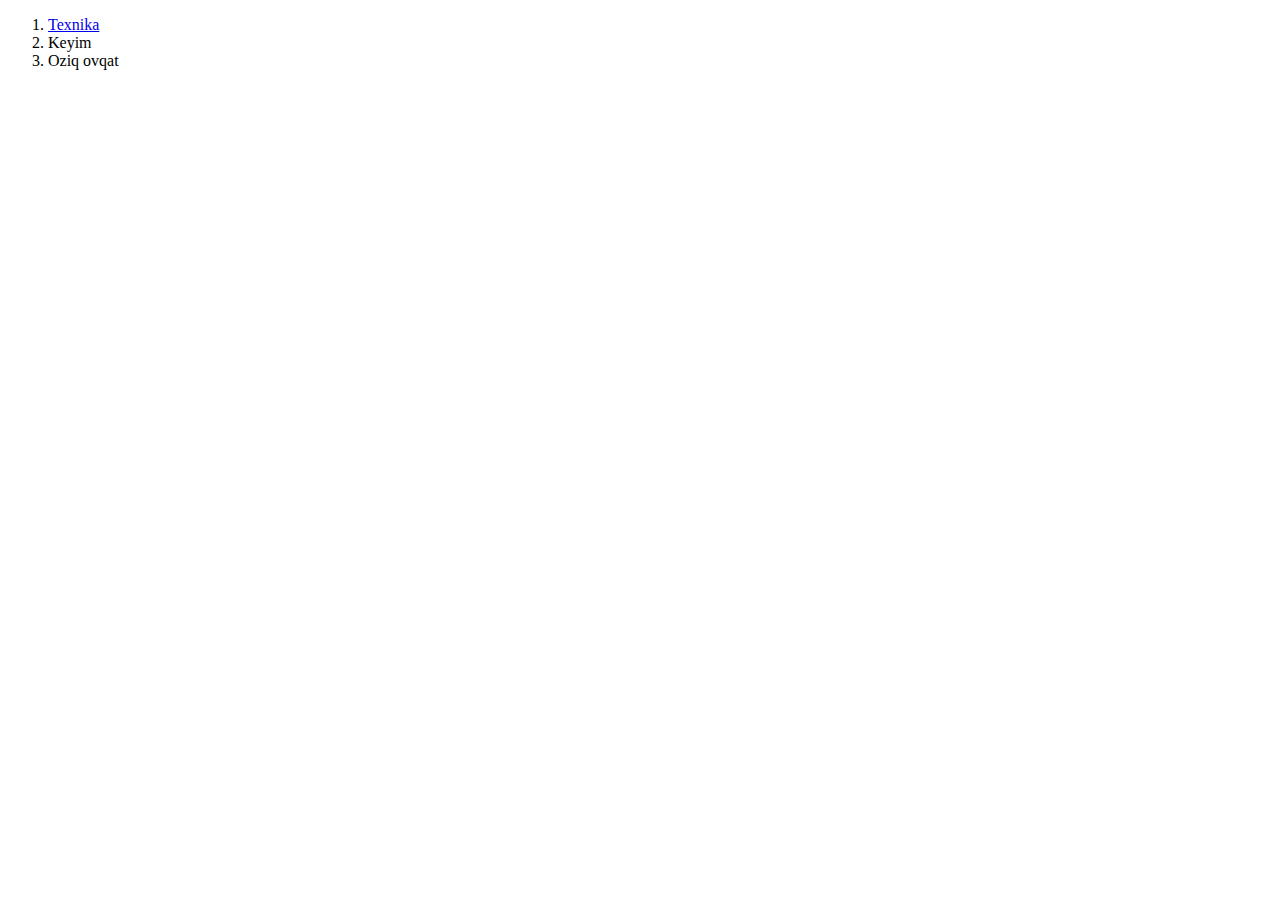
<file: index.html>
<!DOCTYPE html>
<html lang="en">
<head>
    <meta charset="UTF-8">
    <title>Dars_1</title>
    <link rel="canonical" href="texnika.html">

</head>
<body>

<!--<h1>Salom 1</h1>-->
<!--<h2>Salom 2</h2>-->
<!--<h3>Salom 3</h3>-->
<!--<h4>Salom 4</h4>-->
<!--<h5>Salom 5</h5>-->
<!--<h6>Salom 6</h6>-->
<!--<p>Lorem ipsum dolor sit amet, <i>Python</i> <b>HTML</b> elit. Beatae consectetur, earum eveniet impedit iure quae quo-->
<!--    suscipit tempora totam voluptates.</p>-->


<ol>
    <li><a href="texnika.html">Texnika</a></li>
    <li>Keyim</li>
    <li>Oziq ovqat</li>
</ol>





<!--html5, css3, bootstrap 4, js,-->

<!--vue js, vue js bootstrap, Sass-->

</body>
</html>
</file>
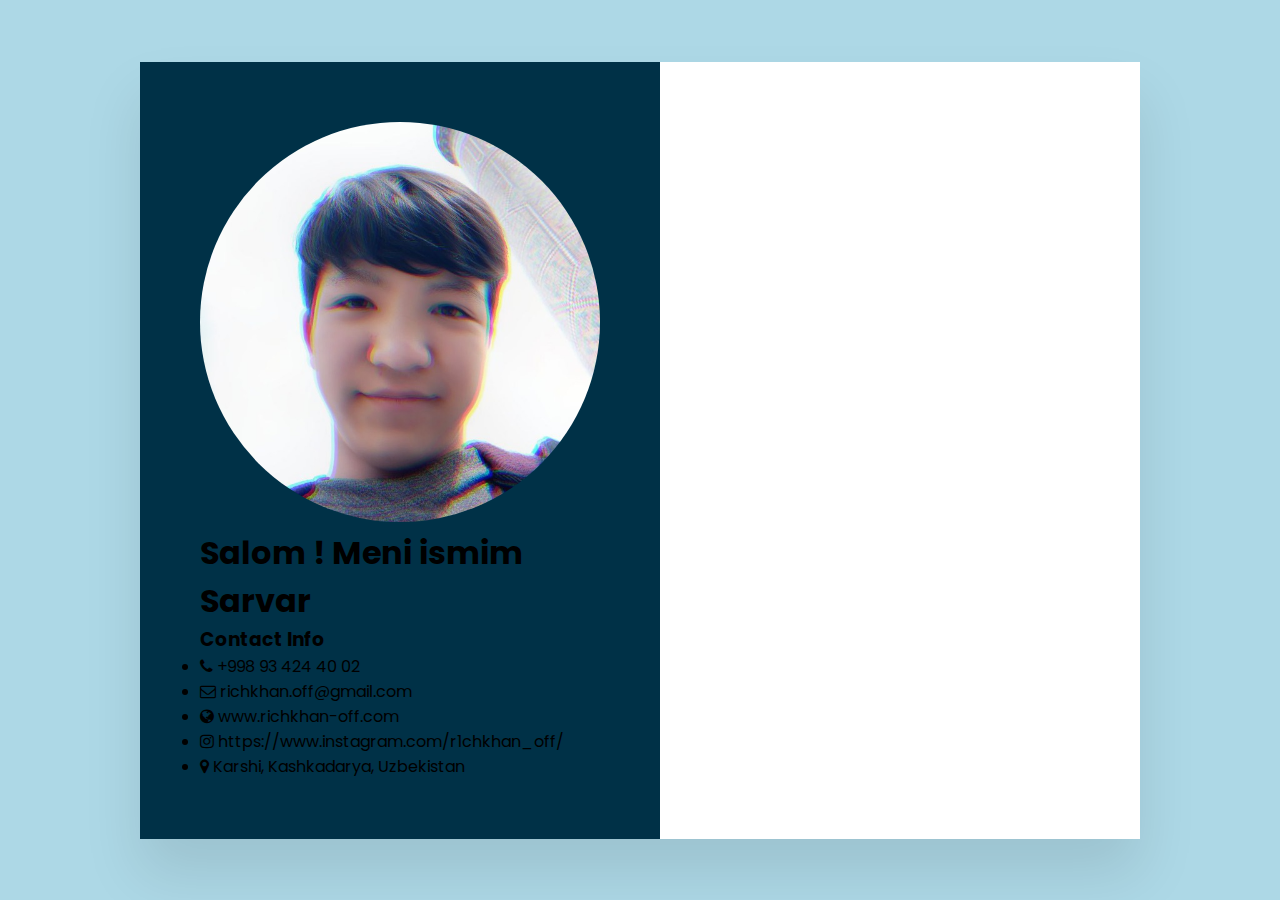
<file: about_me.html>
<!DOCTYPE html>
<html lang="en">
<head>
    <meta name="viewport" content="width=device-width, initial-scale=1.0">
    <title>About me</title>
    <link rel="stylesheet" href="https://cdn.jsdelivr.net/npm/bootstrap@4.6.1/dist/css/bootstrap.min.css"
          integrity="sha384-zCbKRCUGaJDkqS1kPbPd7TveP5iyJE0EjAuZQTgFLD2ylzuqKfdKlfG/eSrtxUkn" crossorigin="anonymous">
    <link rel="stylesheet" type="text/css" href="style_2.css">
    <link rel="stylesheet" href="https://cdnjs.cloudflare.com/ajax/libs/font-awesome/4.7.0/css/font-awesome.css" integrity="sha512-5A8nwdMOWrSz20fDsjczgUidUBR8liPYU+WymTZP1lmY9G6Oc7HlZv156XqnsgNUzTyMefFTcsFH/tnJE/+xBg==" crossorigin="anonymous" referrerpolicy="no-referrer" />

</head>
<body>
  <div class="container">
     <div class="Left_Side">
         <div class="ProfileText">
             <div class="imgBx">
                 <img src="Profile.jpg" class="rasm" alt="">
             </div>

             <h1>
                 <span></span>
                 <div class="text-1">Salom ! Meni ismim</div>
                 <div class="text-2">Sarvar</div>
                 <div class="message">
<!--                     <div class="word1">CSS</div>-->
<!--                     <div class="word2">HTML</div>-->
<!--                     <div class="word3">PYTHON</div>-->
                 </div>
             </h1>







         </div>

         <div class="contact Info">
             <h3 class="title">Contact Info</h3>
             <ul>
                 <li>
                     <span class="icon"><i class="fa fa-phone" aria-hidden="true"></i></span>
                     <span class="text">+998 93 424 40 02</span>
                 </li>
                 <li>
                     <span class="icon"><i class="fa fa-envelope-o" aria-hidden="true"></i></span>
                     <span class="text">richkhan.off@gmail.com</span>
                 </li>
                 <li>
                     <span class="icon"><i class="fa fa-globe" aria-hidden="true"></i></span>
                     <span class="text">www.richkhan-off.com</span>
                 </li>
                 <li>
                     <span class="icon"><i class="fa fa-instagram" aria-hidden="true"></i></span>
                     <span class="text">https://www.instagram.com/r1chkhan_off/</span>
                 </li>
                 <li>
                     <span class="icon"><i class="fa fa-map-marker" aria-hidden="true"></i></span>
                     <span class="text">Karshi, Kashkadarya, Uzbekistan</span>
                 </li>

             </ul>
     </div>

     <div class="Right_Side"></div>
  </div>
</body>
</html>
</file>
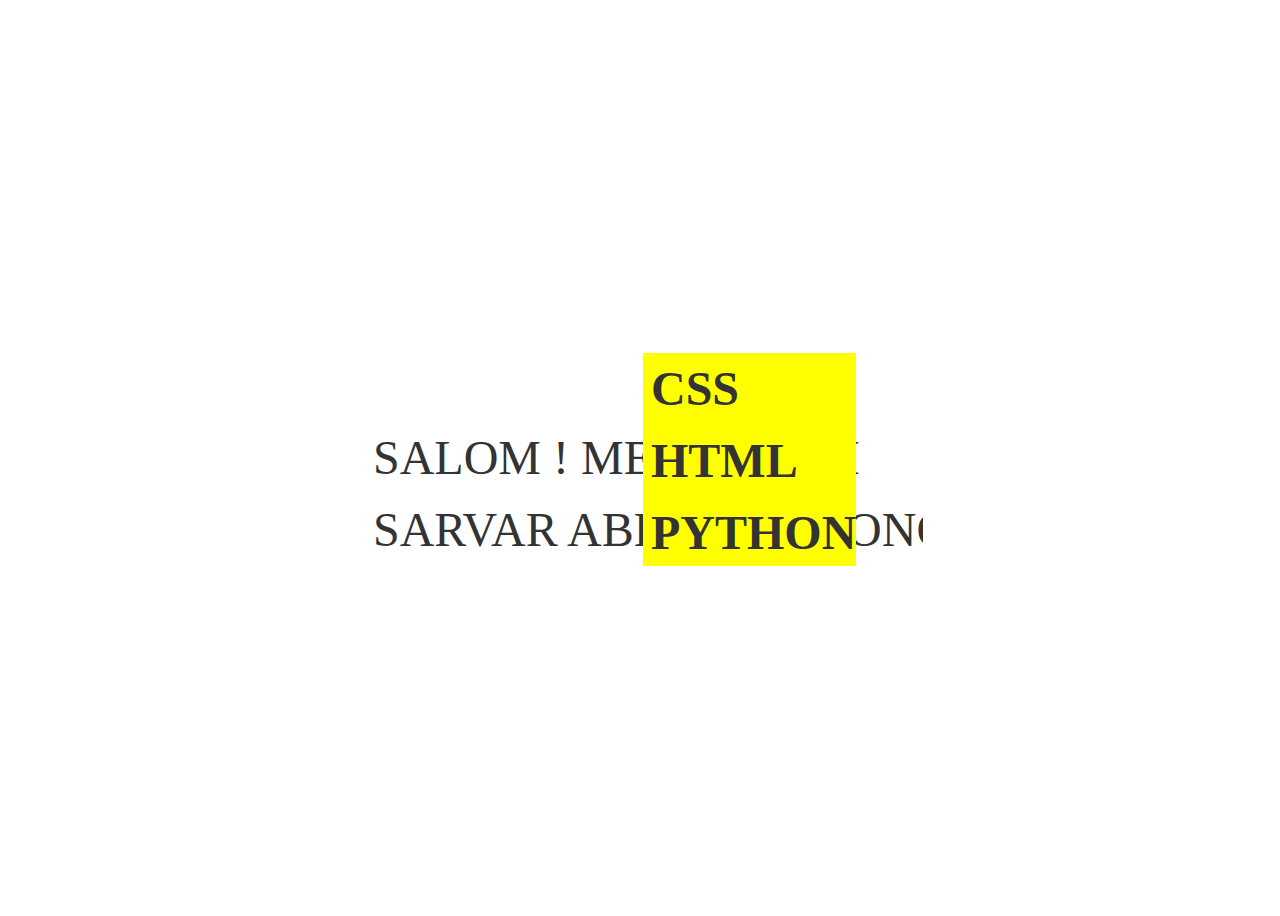
<file: about_me2.html>
<!DOCTYPE html>
<html lang="en">
<head>
    <meta charset="UTF-8">
    <title>About me</title>
    <link rel="stylesheet" href="https://cdn.jsdelivr.net/npm/bootstrap@4.6.1/dist/css/bootstrap.min.css"
          integrity="sha384-zCbKRCUGaJDkqS1kPbPd7TveP5iyJE0EjAuZQTgFLD2ylzuqKfdKlfG/eSrtxUkn" crossorigin="anonymous">
    <link rel="stylesheet" href="about_me2.css">
    <link rel="stylesheet" href="https://cdnjs.cloudflare.com/ajax/libs/font-awesome/4.7.0/css/font-awesome.css" integrity="sha512-5A8nwdMOWrSz20fDsjczgUidUBR8liPYU+WymTZP1lmY9G6Oc7HlZv156XqnsgNUzTyMefFTcsFH/tnJE/+xBg==" crossorigin="anonymous" referrerpolicy="no-referrer" />

</head>
<body>

<h1>
    <span></span>
    <div class="text-1">Salom ! Meni ismim</div>
    <div class="text-2">Sarvar Abduraxmonov</div>
    <div class="message">
        <div class="word1">CSS</div>
        <div class="word2">HTML</div>
        <div class="word3">PYTHON</div>
    </div>
</h1>



</body>
</html>
</file>
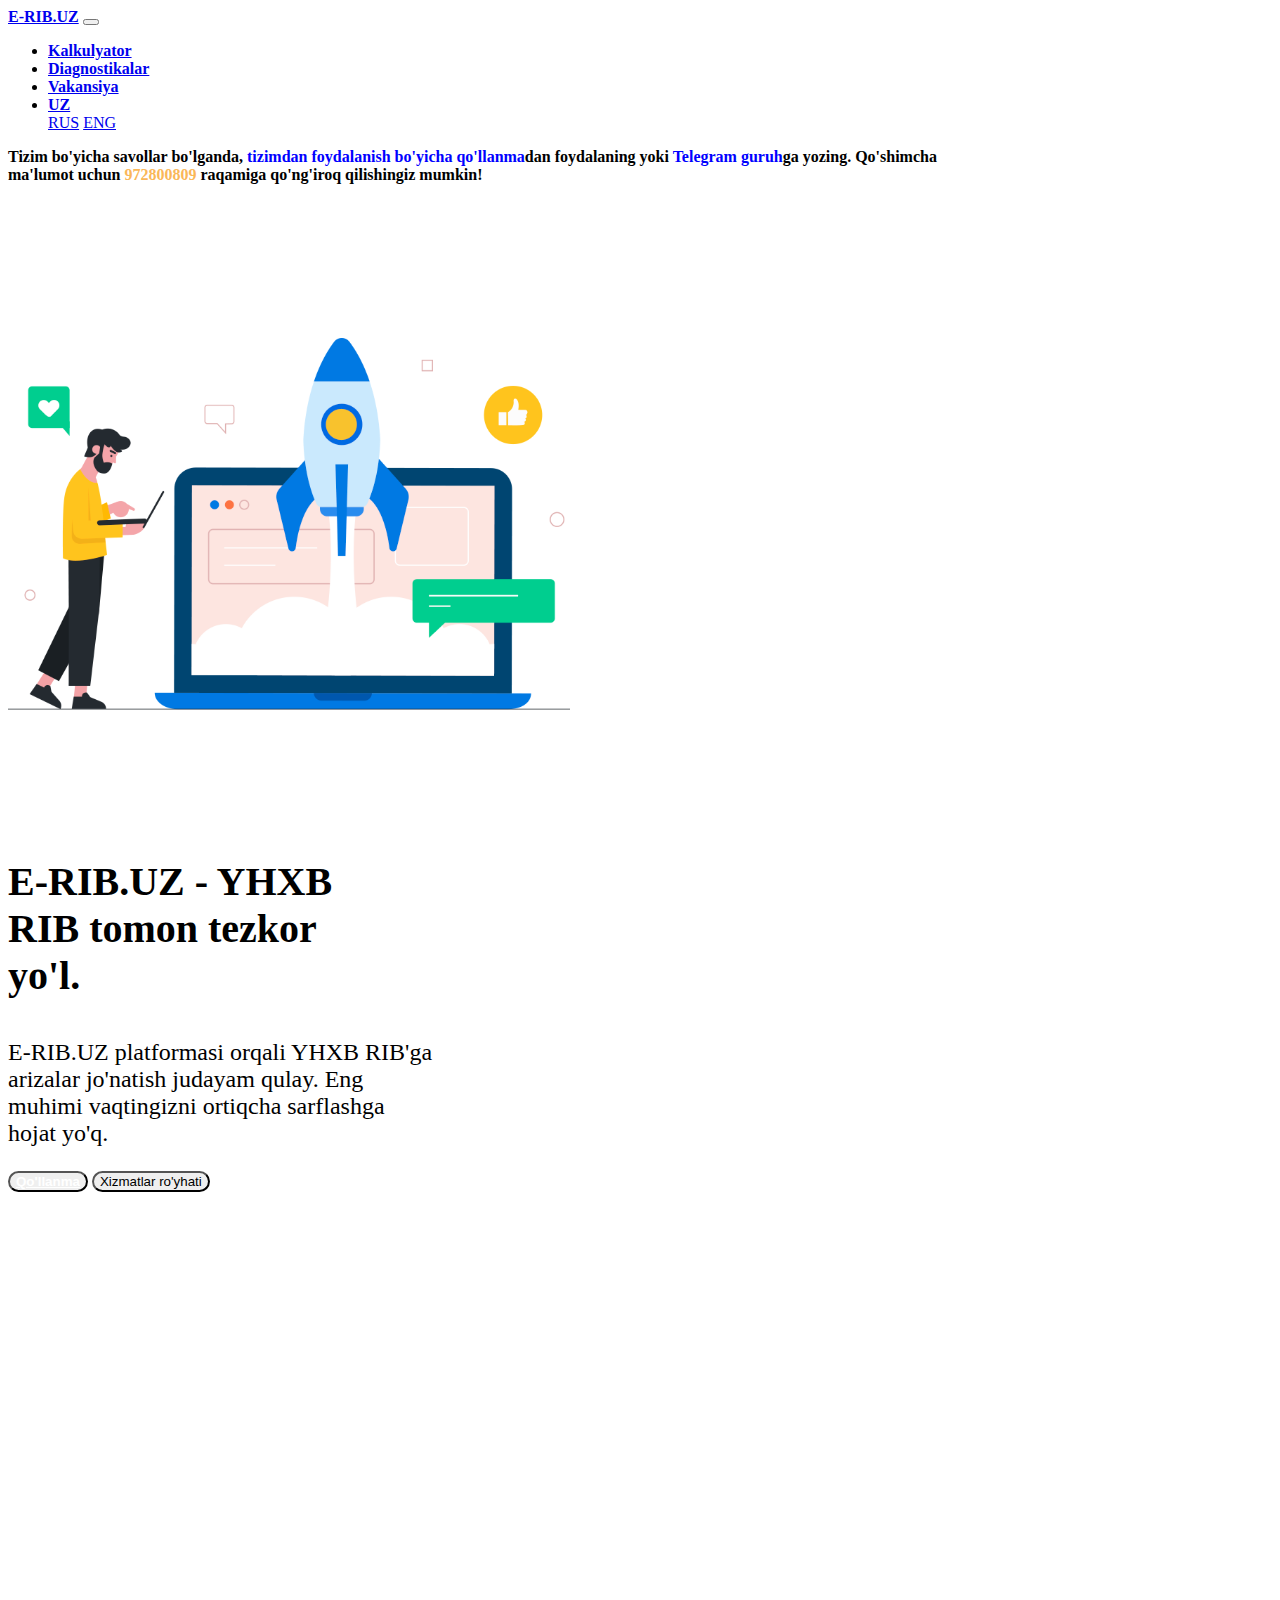
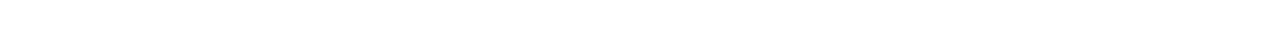
<file: erib.html>
<!DOCTYPE html>
<html lang="en">
<head>
    <meta charset="UTF-8">
    <title>E-RIB.UZ</title>
    <link rel="stylesheet" href="https://cdn.jsdelivr.net/npm/bootstrap@4.6.1/dist/css/bootstrap.min.css"
          integrity="sha384-zCbKRCUGaJDkqS1kPbPd7TveP5iyJE0EjAuZQTgFLD2ylzuqKfdKlfG/eSrtxUkn" crossorigin="anonymous">
    <link rel="stylesheet" href="style.css">
</head>
<body>


<nav class="navbar navbar-expand-lg navbar-light bg-light">
    <div class="container">
        <a class="nimadir" href="#"><b>E-RIB.UZ</b></a>
        <!--        <img src="04.png" width="100px" height="100px" style="border-radius: 65px" alt="">-->
        <button class="navbar-toggler" type="button" data-toggle="collapse" data-target="#navbarSupportedContent"
                aria-controls="navbarSupportedContent" aria-expanded="false" aria-label="Toggle navigation">
            <span class="navbar-toggler-icon"></span>
        </button>

        <div class="collapse navbar-collapse" id="navbarSupportedContent">
            <ul class="navbar-nav ml-auto">
                <li class="nav-item active">
                    <a class="link_1 nav-link" href="#"><b>Kalkulyator</b></a>
                </li>
                <li class="nav-item active">
                    <a class="link_2 nav-link" href="#"><b>Diagnostikalar</b></a>
                </li>
                <li class="nav_3 nav-item active">
                    <a class="link_3 nav-link" href="#"><b>Vakansiya</b></a>
                </li>
                <li class="nav-item dropdown">
                    <a class="drop nav-link dropdown-toggle" href="#" id="navbarDropdown" role="button"
                       data-toggle="dropdown" aria-expanded="false">
                        <b>UZ</b>
                    </a>
                    <div class="dropdown-menu" aria-labelledby="navbarDropdown">
                        <a class="dropdown-item" href="#">RUS</a>
                        <a class="dropdown-item" href="#">ENG</a>
                    </div>
                </li>

            </ul>

        </div>
    </div>
</nav>
<div class="alert alert-primary" role="alert">
    <p class="p_1"><b>
        Tizim bo'yicha savollar bo'lganda, <span style="color: blue">tizimdan foydalanish bo'yicha qo'llanma</span>dan
        foydalaning yoki <span style="color: blue">Telegram guruh</span>ga
        yozing. Qo'shimcha <br> ma'lumot uchun <span style="color: #fab758">972800809</span> raqamiga qo'ng'iroq
        qilishingiz mumkin!
    </b></p>
</div>

<div class="card_1">
    <div class="container">
        <div class="row">
            <div class="col-6">
                <img height="378px" style="margin-top: 138px" src="images/img.png" alt="">
            </div>
            <div class="col-6">
                <h3 style="font-size: 2.5rem; margin-top: 138px;"><b>E-RIB.UZ - YHXB<br>RIB tomon tezkor <br> yo'l.</b></h3>
                <p style="font-size: 24px">E-RIB.UZ platformasi orqali YHXB RIB'ga <br> arizalar jo'natish judayam qulay. Eng
                    <br> muhimi vaqtingizni
                    ortiqcha
                    sarflashga <br> hojat yo'q.</p>
                <button style="border-radius: 50px" type="button" class="button_1 btn btn-warning"><a style="color: white" href=""><b>Qo'llanma</b></a></button>
                <button style="border-radius: 50px" type="button" class="button_2 btn btn-warning">Xizmatlar ro'yhati</button>
            </div>
        </div>
    </div>
</div>

<div style="margin-top: 450px"></div>

<script src="https://cdn.jsdelivr.net/npm/jquery@3.5.1/dist/jquery.slim.min.js"
        integrity="sha384-DfXdz2htPH0lsSSs5nCTpuj/zy4C+OGpamoFVy38MVBnE+IbbVYUew+OrCXaRkfj"
        crossorigin="anonymous"></script>
<script src="https://cdn.jsdelivr.net/npm/bootstrap@4.6.1/dist/js/bootstrap.bundle.min.js"
        integrity="sha384-fQybjgWLrvvRgtW6bFlB7jaZrFsaBXjsOMm/tB9LTS58ONXgqbR9W8oWht/amnpF"
        crossorigin="anonymous"></script>
</body>
</html>
</file>
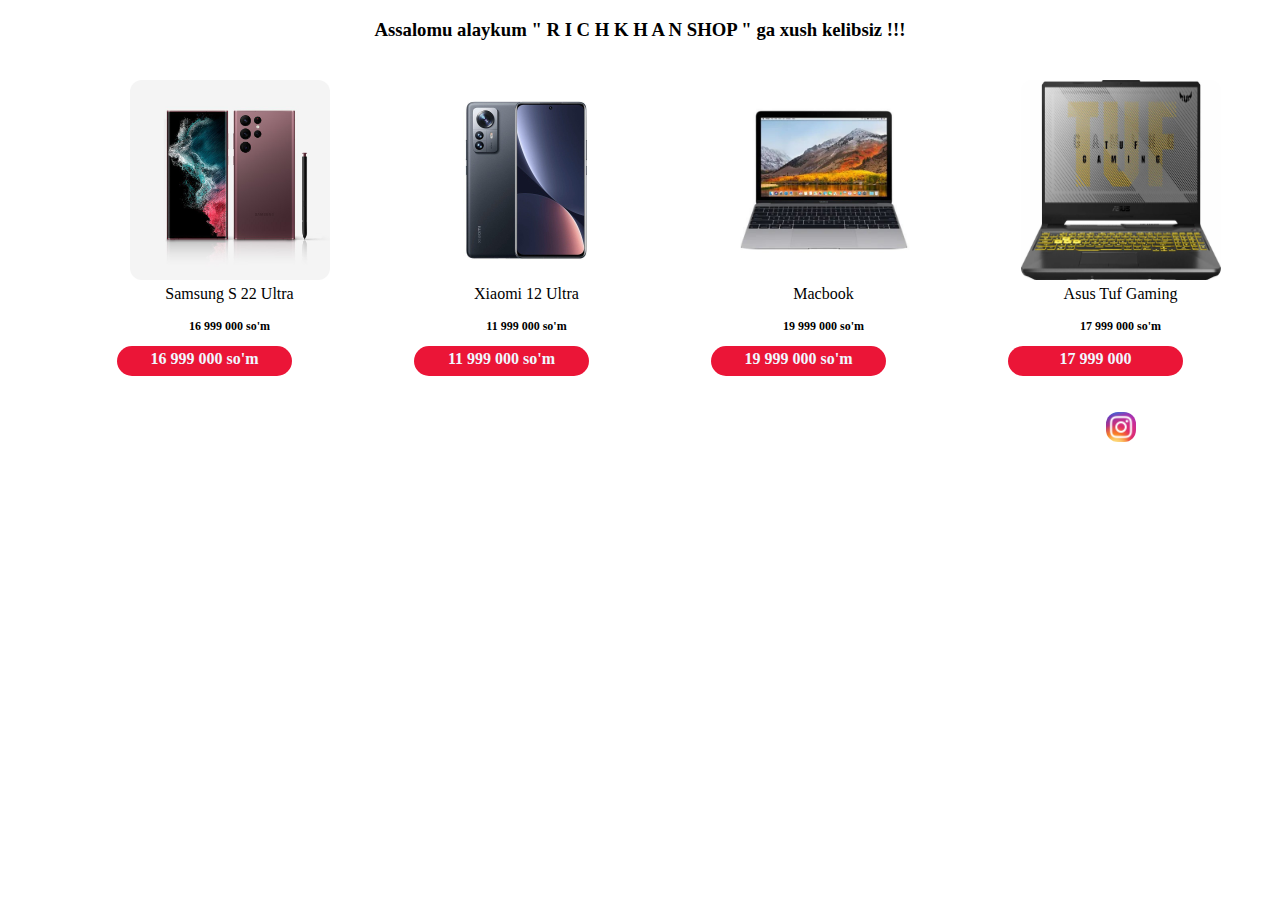
<file: texnika.html>
<!DOCTYPE html>
<html lang="en">
<head>
    <meta charset="UTF-8">
    <title>Texnika</title>
    <link rel="stylesheet" href="style.css">
</head>
<body>
<div class="text_start">
    <h3>Assalomu alaykum " R I C H K H A N SHOP " ga xush kelibsiz !!!</h3>
<div>
<div class="card_faz">
<div class="car_one">
    <img class="rasm_one" src="images/Samsung_S22.jpg" alt="Rasm">
    <p   class="title">Samsung S 22 Ultra</p>
    <p class="sum_p"><b>16 999 000 so'm</b></p>
<!--    <del>454545</del>-->
    <div class="ker_sum">
        <p class="p_summ_s"><b>16 999 000 so'm</b></p>
    </div>
    <p style="margin-left: 25px"></p>
</div>
<div class="car_one">
    <img class="rasm_one" src="images/Xiaomi_12.jpg" alt="Rasm">
    <p   class="title">Xiaomi 12 Ultra</p>
    <p class="sum_p"><b>11 999 000 so'm</b></p>
    <!--    <del>454545</del>-->
    <div class="ker_sum">
        <p class="p_summ_s"><b>11 999 000 so'm</b></p>
    </div>
    <p style="margin-left: 25px"></p>
</div>
<div class="car_one">
    <img class="rasm_one" src="images/Macbook.jpg" alt="Rasm">
    <p   class="title">Macbook</p>
    <p class="sum_p"><b>19 999 000 so'm</b></p>
    <!--    <del>454545</del>-->
    <div class="ker_sum">
        <p class="p_summ_s"><b>19 999 000 so'm</b></p>
    </div>
    <p style="margin-left: 25px"></p>
</div>
<div class="car_one">
    <img class="rasm_one" src="images/Asus_Tuf_Gaming.jpg" alt="Rasm">
    <p   class="title">Asus Tuf Gaming</p>
    <p class="sum_p"><b>17 999 000 so'm</b></p>
    <!--    <del>454545</del>-->
    <div class="ker_sum">
        <p class="p_summ_s"><b>17 999 000</b></p>
    </div>
    <p style="margin-left: 25px"></p>
<div class="icon">
    <img class="insta_icon" src="images/insta_icon.jpg" alt="Rasm">
    <p class=""></p>

</div>
</div>
</div>


<div></div>





</body>
</html>
</file>
<file: style_2.css>
@import url('https://fonts.googleapis.com/css?family=Poppins:200,300,400,500,600,700,800,900&display=swap');
*
{
    margin: 0;
    padding: 0;
    box-sizing: border-box;
    font-family: 'Poppins', sans-serif;
}
body
{
    background: lightblue;
    display: flex;
    justify-content: center;
    align-items: center;
    min-height: 100vh;
}
.container
{
    position: relative;
    width: 100%;
    max-width: 1000px;
    min-height: 100px;
    background: #fff;
    margin: 50px;
    display: grid;
    grid-template-columns: 1fr 2fr;
    box-shadow: 0 35px 55px rgba(0,0,0,0.1);
}
.container .Left_Side {
    position: relative;
    background: #003147;
    padding: 40px;
}
.profileText
{
    position: relative;
    display: flex;
    flex-direction: column;
    align-items: center;
    padding-bottom: 20px;
    border-bottom: 1px solid rgba(255,255,255,0.2);
}
.profileText .imgBx
{
    position: relative;
    width: 200px;
    height: 200px;
    border-radius: 50%;
    overflow: hidden;
}
.profileText .imgBx img
{
    position: absolute;
    top: 0;
    Left: 0;
    width: 100%;
    height: 100%;
    object-fit: cover;
}
.profileText .h2
{
    color:#fff;
    font-size: 1.5em;
    margin-top: 20px;
    text-transform: uppercase;
    text-align: center;
    font-weight: 600;
    Line-height: 1.4em;
}




.container .Left_Side {
    position: relative;
    background: #003147;
    padding: 60px;
}
.container .Left_Side .h1 {
    color: #333;
    font-family: tahoma;
    font-size: 3rem;
    font-weight: 100;
    line-height: 1.5;
    text-transform: uppercase;
    white-space: nowrap;
    overflow: hidden;
    position: relative;
    width: 550px;
}

.container .Left_Side .h1 span {
    font-size: 40px;
    margin-left: 40px;
}

.container .Left_Side .message {
    background-color: yellow;
    color: #333;
    display: block;
    font-weight: 900;
    overflow: hidden;
    position: absolute;
    padding-left: 0.5rem;
    top: 0.2rem;
    left: 270px;
    animation: openclose 5s ease-in-out infinite;
}



.container, .container-fluid, .container-lg, .container-md, .container-sm, .container-xl {
    width: 100%;
    padding-right: 15px;
    padding-left: 0px;
}


.container  .Left_Side .word1, .word2, .word3 {
    font-family: Tahoma;
}

.container .Left_Side @keyframes openclose {
    0% {
        top: 0.2rem;
        width: 0;
    }
    5% {
        width: 0;
    }
    15% {
        width: 230px;
    }
    30% {
        top: 0.2rem;
        width: 230px;
    }
    33% {
        top: 0.2rem;
        width: 0;
    }
    35% {
        top: 0.2rem;
        width: 0;
    }
    38% {
        top: -4.5rem;

    }
    48% {
        top: -4.5rem;
        width: 190px;
    }
    62% {
        top: -4.5rem;
        width: 190px;
    }
    66% {
        top: -4.5rem;
        width: 0;
        text-indent: 0;
    }
    71% {
        top: -9rem;
        width: 0;
        text-indent: 5px;
    }
    86% {
        top: -9rem;
        width: 285px;
    }
    95% {
        top: -9rem;
        width: 285px;
    }
    98% {
        top: -9rem;
        width: 0;
        text-indent: 5px;
    }
    100% {
        top: 0;
        width: 0;
        text-indent: 0;
    }
}

.rasm{
    width: 400px;
    height: 400px;
    border-radius: 500px;
}
</file>
<file: about_me2.css>
* {
    box-sizing: border-box;
}

body {
    display: flex;
    align-items: center;
    justify-content: center;
    height: 100vh;
    width: 100vw;
}
h1 {
    color: #333;
    font-family: tahoma;
    font-size: 3rem;
    font-weight: 100;
    line-height: 1.5;
    text-transform: uppercase;
    white-space: nowrap;
    overflow: hidden;
    position: relative;
    width: 550px;
}

h1 span {
    font-size: 40px;
    margin-left: 40px;
}

.message {
    background-color: yellow;
    color: #333;
    display: block;
    font-weight: 900;
    overflow: hidden;
    position: absolute;
    padding-left: 0.5rem;
    top: 0.2rem;
    left: 270px;
    animation: openclose 5s ease-in-out infinite;
}

.word1, .word2, .word3 {
    font-family: tahoma;
}

@keyframes openclose {
    0% {
        top: 0.2rem;
        width: 0;
    }
    5% {
        width: 0;
    }
    15% {
        width: 230px;
    }
    30% {
        top: 0.2rem;
        width: 230px;
    }
    33% {
        top: 0.2rem;
        width: 0;
    }
    35% {
        top: 0.2rem;
        width: 0;
    }
    38% {
        top: -4.5rem;

    }
    48% {
        top: -4.5rem;
        width: 190px;
    }
    62% {
        top: -4.5rem;
        width: 190px;
    }
    66% {
        top: -4.5rem;
        width: 0;
        text-indent: 0;
    }
    71% {
        top: -9rem;
        width: 0;
        text-indent: 5px;
    }
    86% {
        top: -9rem;
        width: 285px;
    }
    95% {
        top: -9rem;
        width: 285px;
    }
    98% {
        top: -9rem;
        width: 0;
        text-indent: 5px;
    }
    100% {
        top: 0;
        width: 0;
        text-indent: 0;
    }
}
</file>
<file: style.css>
.title {
    margin-top: 1px; /*Tashqi_tomondan_pastga_tushiradi*/
    margin-left: 25px; /*Tashqi_tomondan_chap_tomonga_suradi*/
}
.car_one{
    border: 1px solid white; /*Chegaralash--Karobka_yasash*/
    border-radius: 25px; /*Ramkaga_ishlov_berish*/
    width: 250px; /*Eniga_surish*/
    margin-left: 45px; /*Chap_tomonga_surish*/
    height: 500px; /*Buyiga*/
}
.sum_p{
    font-size: 12px; /*Shrift_o'lchami*/
    margin-left: 25px; /*Chap_tomonga_surish*/
    /*margin-top: -41px;*/
    /*margin-left: 130px;*/
}

.rasm_one {
    width: 200px;
    height: 200px;
    margin-left: 25px;
    margin-top: 20px;
    border-radius: 12px;
}
.ker_sum{
    height: 30px;
    margin-left: 25px;
    /*border: 1px solid yellow;*/
    border-radius: 50px;
    background-color: rgba(235,21,55);
    width: 175px;
}
.p_summ_s {
    margin-top: 7px;
    text-align: center;
    /*margin-left: ;*/
    color: aliceblue;
    padding-top: 4px;
}

.car_one:hover {
    /*margin-left: 45rem;*/
    /*width: 300px;*/
    box-shadow: 0px 5px 5px 0px #8C8383;
}
.card_faz{
    display: flex;
    justify-content: center;
}

.text_start{
    text-align: center;
}

.icon{

}

.insta_icon{
    width: 30px;
    height: 30px;
    margin-left: 25px;
    margin-top: 20px;
    border-radius: 12px;
}
</file>
